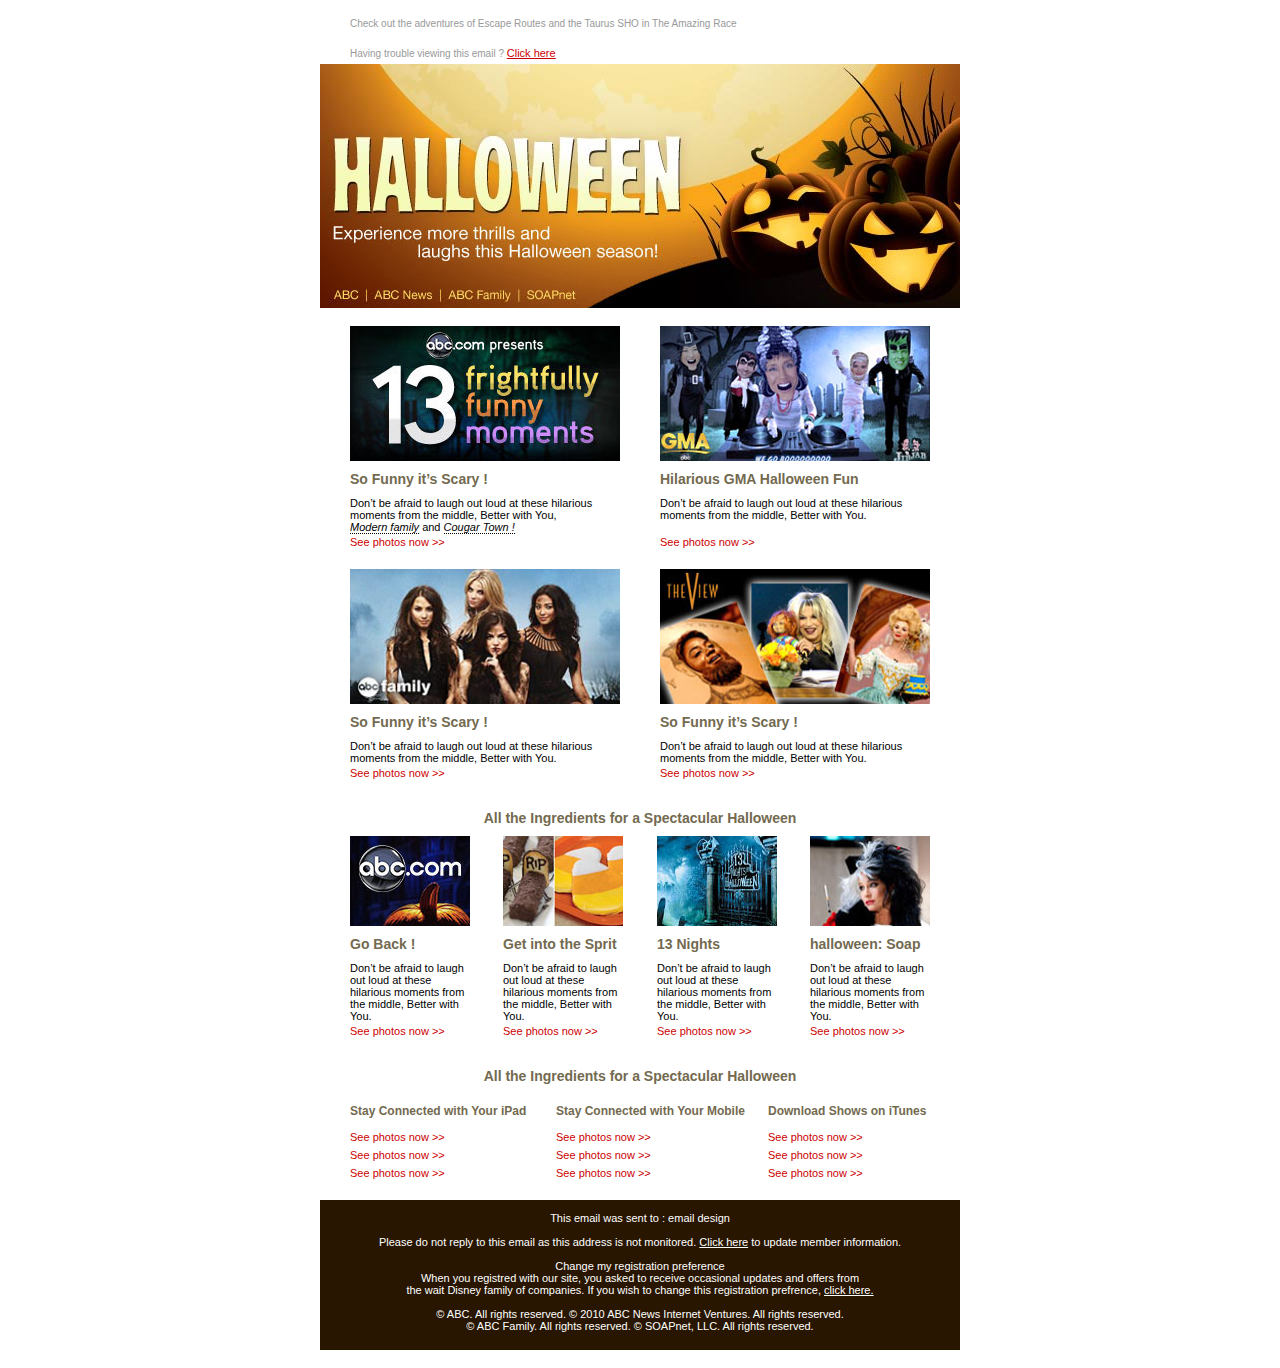
<file: uploads/newsletter222/orchid/test/index.html>
<!DOCTYPE html PUBLIC "-//W3C//DTD XHTML 1.0 Transitional//EN" "http://www.w3.org/TR/xhtml1/DTD/xhtml1-transitional.dtd">
<html xmlns="http://www.w3.org/1999/xhtml">
<head>
<meta http-equiv="Content-Type" content="text/html; charset=utf-8" />
<title>HALLOWEEN</title>
<style type="text/css">
<!--
body {
	margin-left: 0px;
	margin-top: 0px;
	margin-right: 0px;
	margin-bottom: 0px;
}
-->
</style></head>

<body>
<table width="640" border="0" align="center" cellpadding="0" cellspacing="0">
  <tr>
    <td colspan="5" align="center" valign="top">&nbsp;</td>
  </tr>
  <tr>
    <td colspan="5" align="left" valign="top" style="font-family: Arial, Helvetica, sans-serif; color: #999999; font-size: 10px; padding:0 30px 0 30px;">Check out the adventures of Escape Routes and the Taurus SHO in The Amazing Race</td>
  </tr>
  <tr>
    <td colspan="5" align="left" valign="top">&nbsp;</td>
  </tr>
  <tr>
    <td colspan="5" align="left" valign="top" style="font-family: Arial, Helvetica, sans-serif; color: #999999; font-size: 10px; padding:0 30px 5px 30px;">Having trouble viewing this email ? <a href="#" style="color:#cc0000; font-size:11px; font-family:Arial, Helvetica, sans-serif;">Click here</a></td>
  </tr>
  <tr>
    <td colspan="5" align="center" valign="top"><img src="images/baner.jpg" width="640" height="244" /></td>
  </tr>
  <tr>
    <td colspan="5" align="left" valign="top">&nbsp;</td>
  </tr>
  <tr>
    <td width="30" align="left" valign="top">&nbsp;</td>
    <td width="270" align="left" valign="top"><img src="images/p-1.jpg" width="270" height="135" /></td>
    <td width="40" align="left" valign="top">&nbsp;</td>
    <td width="270" align="left" valign="top"><img src="images/p-2.jpg" width="270" height="135" /></td>
    <td width="30" align="left" valign="top">&nbsp;</td>
  </tr>
  <tr>
    <td align="left" valign="top">&nbsp;</td>
    <td align="left" valign="top"><h1 style="font-family:Arial, Helvetica, sans-serif; font-size:14px; color:#736a50; margin:10px 0;">So Funny it’s Scary !</h1></td>
    <td align="left" valign="top">&nbsp;</td>
    <td align="left" valign="top"><h1 style="font-family:Arial, Helvetica, sans-serif; font-size:14px; color:#736a50; margin:10px 0;">Hilarious GMA Halloween Fun</h1></td>
    <td align="left" valign="top">&nbsp;</td>
  </tr>
  <tr>
    <td align="left" valign="top">&nbsp;</td>
    <td align="left" valign="top" style="font-size:11px; font-family:Arial, Helvetica, sans-serif;">Don’t be afraid to laugh out loud at these hilarious moments from the middle, Better with You, <br />
      <em style="border-bottom:1px dotted #000;">Modern family</em> and <em style="border-bottom:1px dotted #000;">Cougar Town !</em></td>
    <td align="left" valign="top">&nbsp;</td>
    <td align="left" valign="top" style="font-size:11px; font-family:Arial, Helvetica, sans-serif;">Don’t be afraid to laugh out loud at these hilarious moments from the middle, Better with You.</td>
    <td align="left" valign="top">&nbsp;</td>
  </tr>
  <tr>
    <td align="left" valign="top">&nbsp;</td>
    <td align="left" valign="middle"><a href="#" style="text-decoration:none; color:#cc0000; font-size:11px; font-family:Arial, Helvetica, sans-serif;">See photos now >></a></td>
    <td align="left" valign="top">&nbsp;</td>
    <td align="left" valign="middle"><a href="#" style="text-decoration:none; color:#cc0000; font-size:11px; font-family:Arial, Helvetica, sans-serif;">See photos now >></a></td>
    <td align="left" valign="top">&nbsp;</td>
  </tr>
  <tr>
    <td align="left" valign="top">&nbsp;</td>
    <td align="left" valign="top">&nbsp;</td>
    <td align="left" valign="top">&nbsp;</td>
    <td align="left" valign="top">&nbsp;</td>
    <td align="left" valign="top">&nbsp;</td>
  </tr>
  <tr>
    <td align="left" valign="top">&nbsp;</td>
    <td align="left" valign="top"><img src="images/p-3.jpg" width="270" height="135" /></td>
    <td align="left" valign="top">&nbsp;</td>
    <td align="left" valign="top"><img src="images/p-4.jpg" width="270" height="135" /></td>
    <td align="left" valign="top">&nbsp;</td>
  </tr>
  <tr>
    <td align="left" valign="top">&nbsp;</td>
    <td align="left" valign="top"><h1 style="font-family:Arial, Helvetica, sans-serif; font-size:14px; color:#736a50; margin:10px 0;">So Funny it’s Scary !</h1></td>
    <td align="left" valign="top">&nbsp;</td>
    <td align="left" valign="top"><h1 style="font-family:Arial, Helvetica, sans-serif; font-size:14px; color:#736a50; margin:10px 0;">So Funny it’s Scary !</h1></td>
    <td align="left" valign="top">&nbsp;</td>
  </tr>
  <tr>
    <td align="left" valign="top">&nbsp;</td>
    <td align="left" valign="top" style="font-size:11px; font-family:Arial, Helvetica, sans-serif;">Don’t be afraid to laugh out loud at these hilarious moments from the middle, Better with You.</td>
    <td align="left" valign="top">&nbsp;</td>
    <td align="left" valign="top" style="font-size:11px; font-family:Arial, Helvetica, sans-serif;">Don’t be afraid to laugh out loud at these hilarious moments from the middle, Better with You.</td>
    <td align="left" valign="top">&nbsp;</td>
  </tr>
  <tr>
    <td align="left" valign="top">&nbsp;</td>
    <td align="left" valign="middle"><a href="#" style="text-decoration:none; color:#cc0000; font-size:11px; font-family:Arial, Helvetica, sans-serif;">See photos now >></a></td>
    <td align="left" valign="top">&nbsp;</td>
    <td align="left" valign="middle"><a href="#" style="text-decoration:none; color:#cc0000; font-size:11px; font-family:Arial, Helvetica, sans-serif;">See photos now >></a></td>
    <td align="left" valign="top">&nbsp;</td>
  </tr>
  <tr>
    <td align="left" valign="top">&nbsp;</td>
    <td align="left" valign="top">&nbsp;</td>
    <td align="left" valign="top">&nbsp;</td>
    <td align="left" valign="top">&nbsp;</td>
    <td align="left" valign="top">&nbsp;</td>
  </tr>
  <tr>
    <td colspan="5" align="center" valign="middle"><h1 style="font-family:Arial, Helvetica, sans-serif; font-size:14px; color:#736a50; margin:10px 0;">All the Ingredients for a Spectacular Halloween</h1></td>
  </tr>
  <tr>
    <td colspan="5" align="left" valign="top"><table width="640" border="0" align="center" cellpadding="0" cellspacing="0">
      <tr>
        <td width="30" align="left" valign="top">&nbsp;</td>
        <td width="120" align="left" valign="top"><img src="images/s-1.jpg" width="120" height="90" /></td>
        <td width="33" align="left" valign="top">&nbsp;</td>
        <td width="120" align="left" valign="top"><img src="images/s-2.jpg" width="120" height="90" /></td>
        <td width="34" align="left" valign="top">&nbsp;</td>
        <td width="120" align="left" valign="top"><img src="images/s-3.jpg" width="120" height="90" /></td>
        <td width="33" align="left" valign="top">&nbsp;</td>
        <td width="120" align="left" valign="top"><img src="images/s-4.jpg" width="120" height="90" /></td>
        <td width="30" align="left" valign="top">&nbsp;</td>
      </tr>
      <tr>
        <td align="left" valign="top">&nbsp;</td>
        <td align="left" valign="top"><h1 style="font-family:Arial, Helvetica, sans-serif; font-size:14px; color:#736a50; margin:10px 0;">Go Back !</h1></td>
        <td align="left" valign="top">&nbsp;</td>
        <td align="left" valign="top"><h1 style="font-family:Arial, Helvetica, sans-serif; font-size:14px; color:#736a50; margin:10px 0;">Get into the Sprit</h1></td>
        <td align="left" valign="top">&nbsp;</td>
        <td align="left" valign="top"><h1 style="font-family:Arial, Helvetica, sans-serif; font-size:14px; color:#736a50; margin:10px 0;">13 Nights</h1></td>
        <td align="left" valign="top">&nbsp;</td>
        <td align="left" valign="top"><h1 style="font-family:Arial, Helvetica, sans-serif; font-size:14px; color:#736a50; margin:10px 0;">halloween: Soap</h1></td>
        <td align="left" valign="top">&nbsp;</td>
      </tr>
      <tr>
        <td align="left" valign="top">&nbsp;</td>
         <td align="left" valign="top" style="font-size:11px; font-family:Arial, Helvetica, sans-serif;">Don’t be afraid to laugh out loud at these hilarious moments from the middle, Better with You.</td>
        <td align="left" valign="top">&nbsp;</td>
         <td align="left" valign="top" style="font-size:11px; font-family:Arial, Helvetica, sans-serif;">Don’t be afraid to laugh out loud at these hilarious moments from the middle, Better with You.</td>
        <td align="left" valign="top">&nbsp;</td>
         <td align="left" valign="top" style="font-size:11px; font-family:Arial, Helvetica, sans-serif;">Don’t be afraid to laugh out loud at these hilarious moments from the middle, Better with You.</td>
        <td align="left" valign="top">&nbsp;</td>
         <td align="left" valign="top" style="font-size:11px; font-family:Arial, Helvetica, sans-serif;">Don’t be afraid to laugh out loud at these hilarious moments from the middle, Better with You.</td>
        <td align="left" valign="top">&nbsp;</td>
      </tr>
      <tr>
        <td align="left" valign="top">&nbsp;</td>
        <td align="left" valign="middle"><a href="#" style="text-decoration:none; color:#cc0000; font-size:11px; font-family:Arial, Helvetica, sans-serif;">See photos now >></a></td>
        <td align="left" valign="top">&nbsp;</td>
       <td align="left" valign="middle"><a href="#" style="text-decoration:none; color:#cc0000; font-size:11px; font-family:Arial, Helvetica, sans-serif;">See photos now >></a></td>
        <td align="left" valign="top">&nbsp;</td>
        <td align="left" valign="middle"><a href="#" style="text-decoration:none; color:#cc0000; font-size:11px; font-family:Arial, Helvetica, sans-serif;">See photos now >></a></td>
        <td align="left" valign="top">&nbsp;</td>
        <td align="left" valign="middle"><a href="#" style="text-decoration:none; color:#cc0000; font-size:11px; font-family:Arial, Helvetica, sans-serif;">See photos now >></a></td>
        <td align="left" valign="top">&nbsp;</td>
      </tr>
      <tr>
        <td align="left" valign="top">&nbsp;</td>
        <td align="left" valign="top">&nbsp;</td>
        <td align="left" valign="top">&nbsp;</td>
        <td align="left" valign="top">&nbsp;</td>
        <td align="left" valign="top">&nbsp;</td>
        <td align="left" valign="top">&nbsp;</td>
        <td align="left" valign="top">&nbsp;</td>
        <td align="left" valign="top">&nbsp;</td>
        <td align="left" valign="top">&nbsp;</td>
      </tr>
    </table></td>
  </tr>
  <tr>
    <td colspan="5" align="center" valign="top"><h1 style="font-family:Arial, Helvetica, sans-serif; font-size:14px; color:#736a50; margin:10px 0;">All the Ingredients for a Spectacular Halloween</h1></td>
  </tr>
  <tr>
    <td colspan="5" align="left" valign="top"><table width="640" border="0" align="center" cellpadding="0" cellspacing="0">
      <tr>
        <td width="30" align="left" valign="top">&nbsp;</td>
        <td width="179" align="left" valign="top"><h1 style="font-family:Arial, Helvetica, sans-serif; font-size:12px; color:#736a50; margin:10px 0;">Stay Connected with Your iPad</h1></td>
        <td width="27" align="left" valign="top">&nbsp;</td>
        <td width="189" align="left" valign="top"><h1 style="font-family:Arial, Helvetica, sans-serif; font-size:12px; color:#736a50; margin:10px 0;">Stay Connected with Your Mobile</h1></td>
        <td width="23" align="left" valign="top">&nbsp;</td>
        <td width="162" align="left" valign="top"><h1 style="font-family:Arial, Helvetica, sans-serif; font-size:12px; color:#736a50; margin:10px 0;">Download Shows on iTunes</h1></td>
        <td width="30" align="left" valign="top">&nbsp;</td>
      </tr>
      <tr>
        <td align="left" valign="top">&nbsp;</td>
        <td align="left" valign="middle"><a href="#" style="text-decoration:none; color:#cc0000; font-size:11px; font-family:Arial, Helvetica, sans-serif;">See photos now >></a></td>
        <td align="left" valign="top">&nbsp;</td>
        <td align="left" valign="middle"><a href="#" style="text-decoration:none; color:#cc0000; font-size:11px; font-family:Arial, Helvetica, sans-serif;">See photos now >></a></td>
        <td align="left" valign="top">&nbsp;</td>
       <td align="left" valign="middle"><a href="#" style="text-decoration:none; color:#cc0000; font-size:11px; font-family:Arial, Helvetica, sans-serif;">See photos now >></a></td>
        <td align="left" valign="top">&nbsp;</td>
      </tr>
      <tr>
        <td align="left" valign="top">&nbsp;</td>
       <td align="left" valign="middle"><a href="#" style="text-decoration:none; color:#cc0000; font-size:11px; font-family:Arial, Helvetica, sans-serif;">See photos now >></a></td>
        <td align="left" valign="top">&nbsp;</td>
        <td align="left" valign="middle"><a href="#" style="text-decoration:none; color:#cc0000; font-size:11px; font-family:Arial, Helvetica, sans-serif;">See photos now >></a></td>
        <td align="left" valign="top">&nbsp;</td>
        <td align="left" valign="middle"><a href="#" style="text-decoration:none; color:#cc0000; font-size:11px; font-family:Arial, Helvetica, sans-serif;">See photos now >></a></td>
        <td align="left" valign="top">&nbsp;</td>
      </tr>
      <tr>
        <td align="left" valign="top">&nbsp;</td>
        <td align="left" valign="middle"><a href="#" style="text-decoration:none; color:#cc0000; font-size:11px; font-family:Arial, Helvetica, sans-serif;">See photos now >></a></td>
        <td align="left" valign="top">&nbsp;</td>
        <td align="left" valign="middle"><a href="#" style="text-decoration:none; color:#cc0000; font-size:11px; font-family:Arial, Helvetica, sans-serif;">See photos now >></a></td>
        <td align="left" valign="top">&nbsp;</td>
        <td align="left" valign="middle"><a href="#" style="text-decoration:none; color:#cc0000; font-size:11px; font-family:Arial, Helvetica, sans-serif;">See photos now >></a></td>
        <td align="left" valign="top">&nbsp;</td>
      </tr>
      <tr>
        <td align="left" valign="top">&nbsp;</td>
        <td align="left" valign="top">&nbsp;</td>
        <td align="left" valign="top">&nbsp;</td>
        <td align="left" valign="top">&nbsp;</td>
        <td align="left" valign="top">&nbsp;</td>
        <td align="left" valign="top">&nbsp;</td>
        <td align="left" valign="top">&nbsp;</td>
      </tr>
    </table></td>
  </tr>
  <tr>
    <td colspan="5" align="center" valign="top" bgcolor="#281600" style="color:#fff; font-size:11px; font-family:Arial, Helvetica, sans-serif;">&nbsp;</td>
  </tr>
  <tr>
    <td colspan="5" align="center" valign="top" bgcolor="#281600" style="color:#fff; font-size:11px; font-family:Arial, Helvetica, sans-serif;">This email was sent to : email design</td>
  </tr>
  <tr>
    <td colspan="5" align="center" valign="top" bgcolor="#281600" style="color:#fff; font-size:11px; font-family:Arial, Helvetica, sans-serif;">&nbsp;</td>
  </tr>
  <tr>
    <td colspan="5" align="center" valign="top" bgcolor="#281600" style="color:#fff; font-size:11px; font-family:Arial, Helvetica, sans-serif;">Please do not reply to this email as this address is not monitored. <a href="#" style="color:#FFFFFF;">Click here</a> to update member information.</td>
  </tr>
  <tr>
    <td colspan="5" align="center" valign="top" bgcolor="#281600" style="color:#fff; font-size:11px; font-family:Arial, Helvetica, sans-serif;">&nbsp;</td>
  </tr>
  <tr>
    <td colspan="5" align="center" valign="top" bgcolor="#281600" style="color:#fff; font-size:11px; font-family:Arial, Helvetica, sans-serif;">Change my registration preference<br />
 When you registred with our site, you asked to receive occasional updates and offers from <br />
 the
 wait Disney family of companies. If you wish to change this registration prefrence, <a href="#" style="color:#FFFFFF;">click here.</a></td>
  </tr>
  <tr>
    <td colspan="5" align="center" valign="top" bgcolor="#281600" style="color:#fff; font-size:11px; font-family:Arial, Helvetica, sans-serif;">&nbsp;</td>
  </tr>
  <tr>
    <td colspan="5" align="center" valign="top" bgcolor="#281600" style="color:#fff; font-size:11px; font-family:Arial, Helvetica, sans-serif;">© ABC. All rights reserved. © 2010 ABC News Internet Ventures. All rights reserved.<br />
© ABC Family. All rights reserved. © SOAPnet, LLC. All rights reserved.</td>
  </tr>
  <tr>
    <td colspan="5" align="center" valign="top" bgcolor="#281600">&nbsp;</td>
  </tr>
 
  <tr>
    <td colspan="5" align="left" valign="top">&nbsp;</td>
  </tr>
</table>
</body>
</html>
</file>
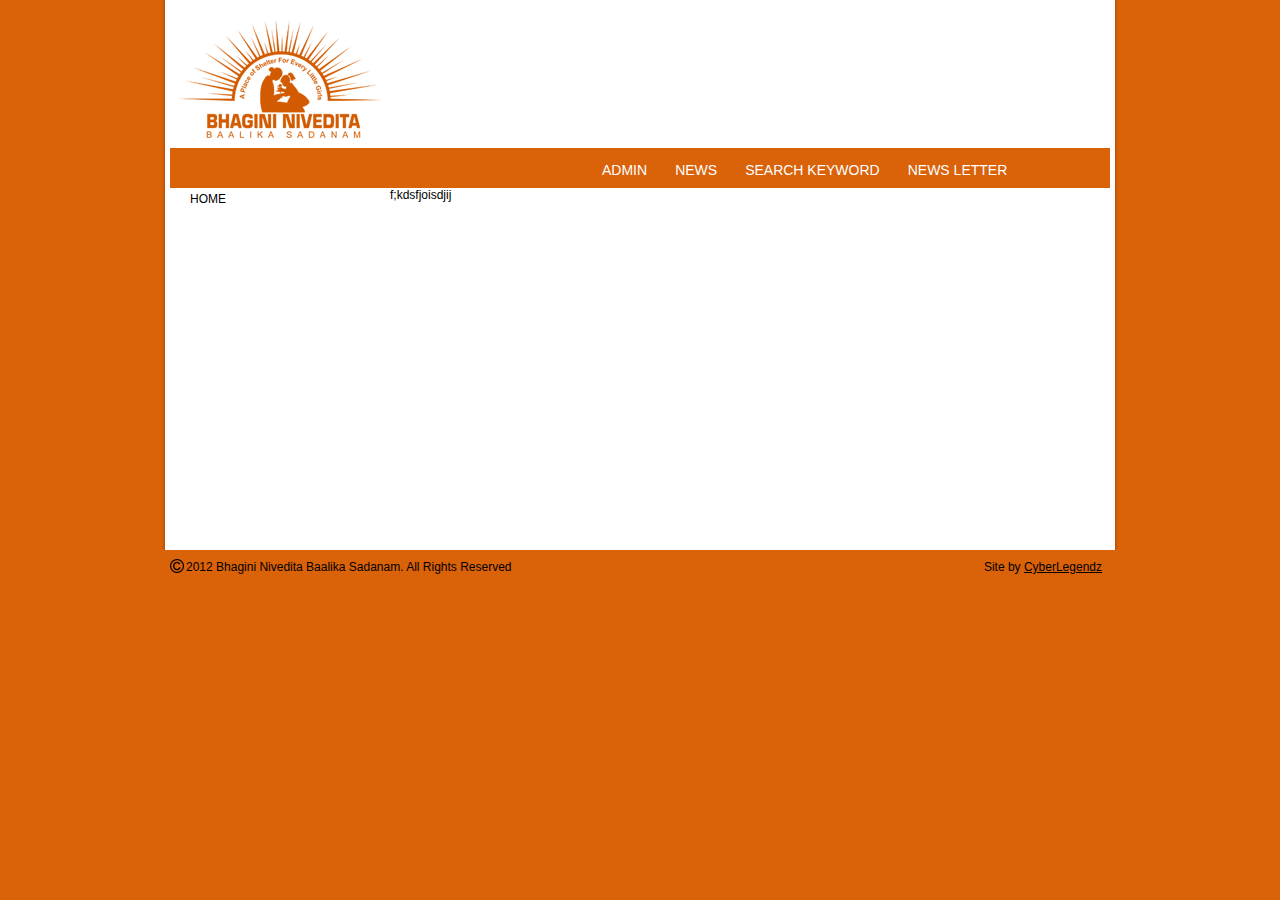
<file: admin/adhome.html>
<!DOCTYPE html PUBLIC "-//W3C//DTD XHTML 1.0 Transitional//EN" "http://www.w3.org/TR/xhtml1/DTD/xhtml1-transitional.dtd">
<html xmlns="http://www.w3.org/1999/xhtml">
<head>
<meta http-equiv="Content-Type" content="text/html; charset=utf-8" />
<title>Bhagini Nivedita Baalika Sadanam - Admin</title>
<link rel="stylesheet" type="text/css" href="css/inner.css"/>
</head>

<body>
<div id="frame">
<div id="logo"></div>
<div id="blank_10"></div>
<div id="menu">

<ul class="menu">           
<li ><a href="adhome.php"><span>ADMIN</span></a> </li>
<li><a href="addnews.php"><span>NEWS</span></a></li>
<li><a href="#"><span>SEARCH KEYWORD</span></a></li>
<li><a href="newsletter.php"><span>NEWS LETTER</span></a></li>
<li><a href="logout.php"><span>LOG OUT</span></a></li>
</ul>
</div>
<div id="main_content">
<div id="content">

<div id="left">
<ul class="lbe_list_3">
<li><a href="#">HOME</a></li>
</ul>
</div>

<div id="right">f;kdsfjoisdjij</div>



</div>
<div id="blank_10"></div>



</div>


<div id="footer">
<div id="ftr_bx">
<p><img src="images/copy.png" />2012 Bhagini Nivedita Baalika Sadanam. All Rights Reserved </p></div>
<div id="site"><p><span>Site by <a href="http://www.cyberlegendz.com/" target="_blank">CyberLegendz</a></span></p>
</div>
</div>

</div>

</body>
</html>
</file>
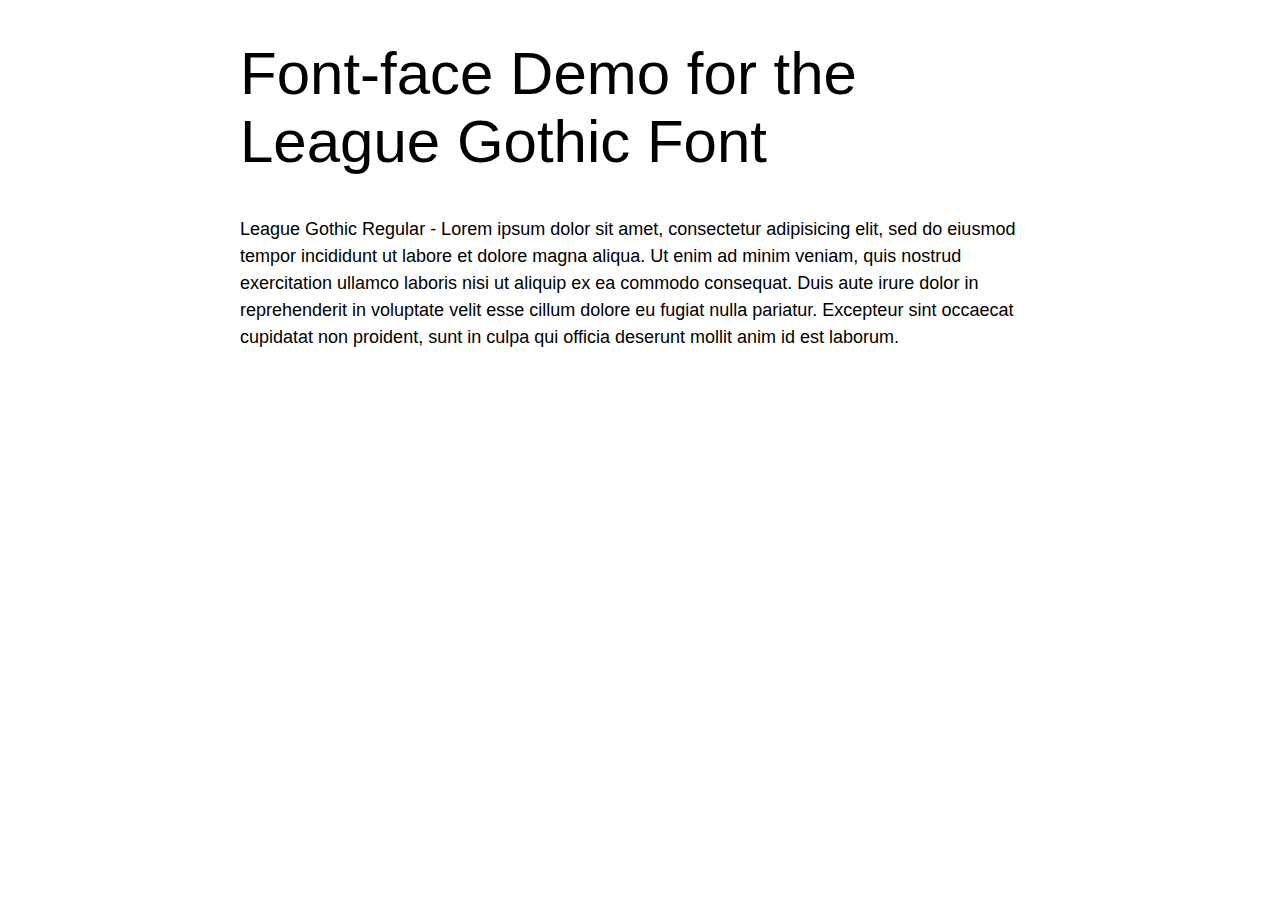
<file: font/demo.html>
<!DOCTYPE html PUBLIC "-//W3C//DTD XHTML 1.0 Strict//EN"
	"http://www.w3.org/TR/xhtml1/DTD/xhtml1-strict.dtd">

<html xmlns="http://www.w3.org/1999/xhtml" xml:lang="en" lang="en">
<head>
	<meta http-equiv="Content-Type" content="text/html; charset=utf-8"/>

	<title>Font Face Demo</title>
	<link rel="stylesheet" href="font.css" type="text/css" charset="utf-8">
	<style type="text/css" media="screen">
		h1.fontface {font: 60px/68px 'LeagueGothicRegular', Arial, sans-serif;letter-spacing: 0;}

		p.style1 {font: 18px/27px 'LeagueGothicRegular', Arial, sans-serif;}
		
		#container {
			width: 800px;
			margin-left: auto;
			margin-right: auto;
		}
	</style>
</head>

<body>
	<div id="container">
		<h1 class="fontface">Font-face Demo for the League Gothic Font</h1>
	
	 

	<p class="style1">League Gothic Regular - Lorem ipsum dolor sit amet, consectetur adipisicing elit, sed do eiusmod tempor incididunt ut labore et dolore magna aliqua. Ut enim ad minim veniam, quis nostrud exercitation ullamco laboris nisi ut aliquip ex ea commodo consequat. Duis aute irure dolor in reprehenderit in voluptate velit esse cillum dolore eu fugiat nulla pariatur. Excepteur sint occaecat cupidatat non proident, sunt in culpa qui officia deserunt mollit anim id est laborum.</p>

		</div>
</body>
</html>
</file>
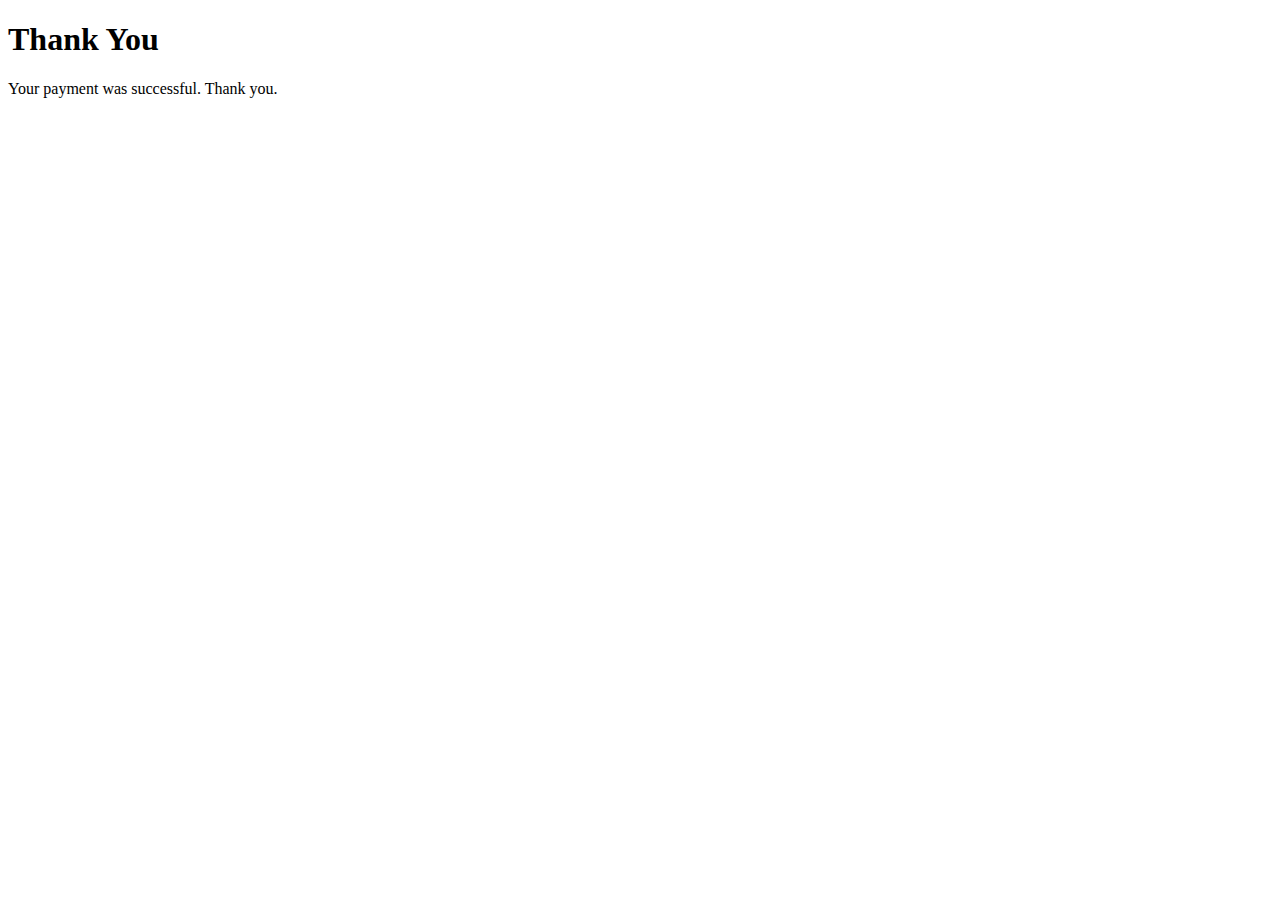
<file: uploads/newsletter222/payments/payment-successful.htm>
<!DOCTYPE html PUBLIC "-//W3C//DTD XHTML 1.0 Transitional//EN" "http://www.w3.org/TR/xhtml1/DTD/xhtml1-transitional.dtd">
<html xmlns="http://www.w3.org/1999/xhtml">
<head>
<meta http-equiv="Content-Type" content="text/html; charset=utf-8" />
<title>Payment Successful</title>
</head>

<body>
<h1>Thank You</h1>
<p>Your payment was successful. Thank you.</p>
</body>
</html>
</file>
<file: admin/css/inner.css>
body
{
margin:0;
background:#DA6209;
font-family:Arial, Helvetica, sans-serif;
font-size:12px;
}
ul {margin:0; padding:0; }
h1 {margin:10px 0 10px 0; padding:0; font-size:18px; font-weight:normal; color:#212121;}
h2 {margin:5px 0 5px 0; padding:0; font-size:18px; font-weight:normal; color:#fee035;}
h3 {margin:0 0 10px 0; padding:0; font-size:14px; font-weight:normal; color:#fee035;}
p {margin:0; padding:0; color:#000; float:left; text-align:left; line-height:17px;}
p strong {color:#fee035;}
a {color:#FFFFFF; text-decoration:underline;}
a:hover { color:#fff; text-decoration:none;}
#frame{margin:0 auto;width:960px;height:auto; background:url(../images/ct_bg.png) repeat-y;}
#blank_10{width:100%;height:10px;float:left;}
#logo { background:url(../images/admin.png) no-repeat; width:202px; height:118px; float:left; margin:20px 0 0 20px; }
#menu{float:right; background: #DA6209;float: left;height:40px; margin-left:10px; width: 940px; display:inline;}
#menu ul { float:left; list-style: none outside none; margin-left:424px;}
#menu ul li {  float:left; color: #b5a357;}
#menu ul li a { color: #fff; text-decoration: none;height:100%;padding: 14px 20px 11px 8px;font-size:14px;float:left;}
#content { float:left; width:940px; height:auto; margin-left:10px; } 
#footer { width:937px; height:auto; float:left; margin:3px 0 10px 10px; padding:6px 0 0 0; color:#000000; }
#ftr_bx{ width:auto; height:auto; float:left;}
#ftr_bx p{text-align:left; float:right; color:#000000;}
#ftr_bx p img{float:left; margin:0px 2px 0 0; }
#site { float:right; margin-right:5px; }

input.one { background:#CCCCCC; border:0px none; }
textarea.one { background:#CCCCCC; border:0px none; }

#site p span a{ color:#000; text-decoration:underline;}
#site p span a:hover{ color:#cc0000; text-decoration:none;}
#main_content {width:940px; min-height: 550px; margin:0; padding:0;}
#content p{ margin:20px 0 0 10px; font-size:14px; height:20px;}
#content p a {margin-left:10px; text-decoration:none;}
#content p a:hover {color:#B2A454;}


.btn {
    background-color: #666666;
    background-position: center center;
    background-repeat: no-repeat;
    border: 0 none;
    color: #FFFFFF;
    cursor: pointer;
    float: left;
    font-size: 11px;
    height: 22px;
    margin-right: 10px;
    padding: 0 0 3px;
    width: auto;
}


.lbe_list_3 {
    letter-spacing: 0;
    list-style: none outside none;
    margin: 2px 0 0;
    padding: 0;
}

.lbe_list_3 li {
    display: block;
    float: left;
    margin: 0 0 1px;
    padding: 2px 0 5px 0px;
    text-align: left;
    width: 98%;
}


.lbe_list_3 li a {
    color: #000;
    display: block;
    float: left;
    width: 98%;
	text-decoration:none;
}

.lbe_list_3 li a:hover {
    color: #DA6209;
    display: block;
    float: left;
    width: 98%;
	text-decoration:underline;
}

#right
{width:700px;
height:auto;
float:left;
}

#left
{width:200px;
height:auto;
float:left;
margin-left:20px;
}
#pageName{
	padding: 5px;
	font-size:13px;
	font-weight:bold;
	text-transform:uppercase;
	color:#666666;
	width:95%;
	margin:2px 4px;
}
.validation_errors p{
	background:#FFF2F2;
	margin:2px auto;
	padding:3px 3px 3px 5px;
	border:#F8C2C2 1px solid;
	color:#E64A42;
	font-family:Arial, Helvetica, sans-serif;
	font-size:12px;
	-moz-border-radius:5px;
	-webkit-border-radius:5px;
}
/*----------------------table css0--------------------------------*/
.gradient-style{
    font-size:12px;
    text-align:left;
    margin:0;
	border:1px solid #cccccc;
}
.gradient-style th{
	font-size:13px;
    font-weight:bold;
    background:url(../../images/admin/gradient.png)  repeat-x;
    border:1px solid #cccccc;
    /*border-top:2px solid #d3ddff;
    border-bottom:1px solid #fff;*/
    color:#412410;
	padding:8px;
	text-transform:capitalize;
}

.gradient-style td{
    /*border-bottom:1px solid #fff;
    border-top:1px solid #fff;*/
    border:1px solid #cccccc;
    color:#412410;
    padding:8px;
}

.gradient-style tfoot tr td{
    background:#e8edff;
    font-size:12px;
    color:#99c;
}

.gradient-style tbody tr:hover td{
    background:#000; /*url(../images/gradhover.png) repeat-x;*/
    color:#ffffff;
}
/* button*/
.button {
	/* Sliding right image */
	padding: 2px 2px;
	background:#000000;
	border: 1px solid #412410;;
	color: #FFFFFF;
	margin-right:5px;
	cursor:pointer;
	font-size:11px;
}
</file>
<file: font/font.css>
/* Generated by Font Squirrel (http://www.fontsquirrel.com) on September 4, 2012 03:01:24 AM America/New_York */



@font-face {
    font-family: 'OpenSansCondensedLight';
    src: url('OpenSans-CondLight-webfont.eot');
    src: url('OpenSans-CondLight-webfont.eot?#iefix') format('embedded-opentype'),
         url('OpenSans-CondLight-webfont.woff') format('woff'),
         url('OpenSans-CondLight-webfont.ttf') format('truetype'),
         url('OpenSans-CondLight-webfont.svg#OpenSansCondensedLight') format('svg');
    font-weight: normal;
    font-style: normal;

}

@font-face {
    font-family: 'OpenSansCondensedLightItalic';
    src: url('OpenSans-CondLightItalic-webfont.eot');
    src: url('OpenSans-CondLightItalic-webfont.eot?#iefix') format('embedded-opentype'),
         url('OpenSans-CondLightItalic-webfont.woff') format('woff'),
         url('OpenSans-CondLightItalic-webfont.ttf') format('truetype'),
         url('OpenSans-CondLightItalic-webfont.svg#OpenSansCondensedLightItalic') format('svg');
    font-weight: normal;
    font-style: normal;

}

@font-face {
    font-family: 'OpenSansCondensedBold';
    src: url('OpenSans-CondBold-webfont.eot');
    src: url('OpenSans-CondBold-webfont.eot?#iefix') format('embedded-opentype'),
         url('OpenSans-CondBold-webfont.woff') format('woff'),
         url('OpenSans-CondBold-webfont.ttf') format('truetype'),
         url('OpenSans-CondBold-webfont.svg#OpenSansCondensedBold') format('svg');
    font-weight: normal;
    font-style: normal;

}
</file>
